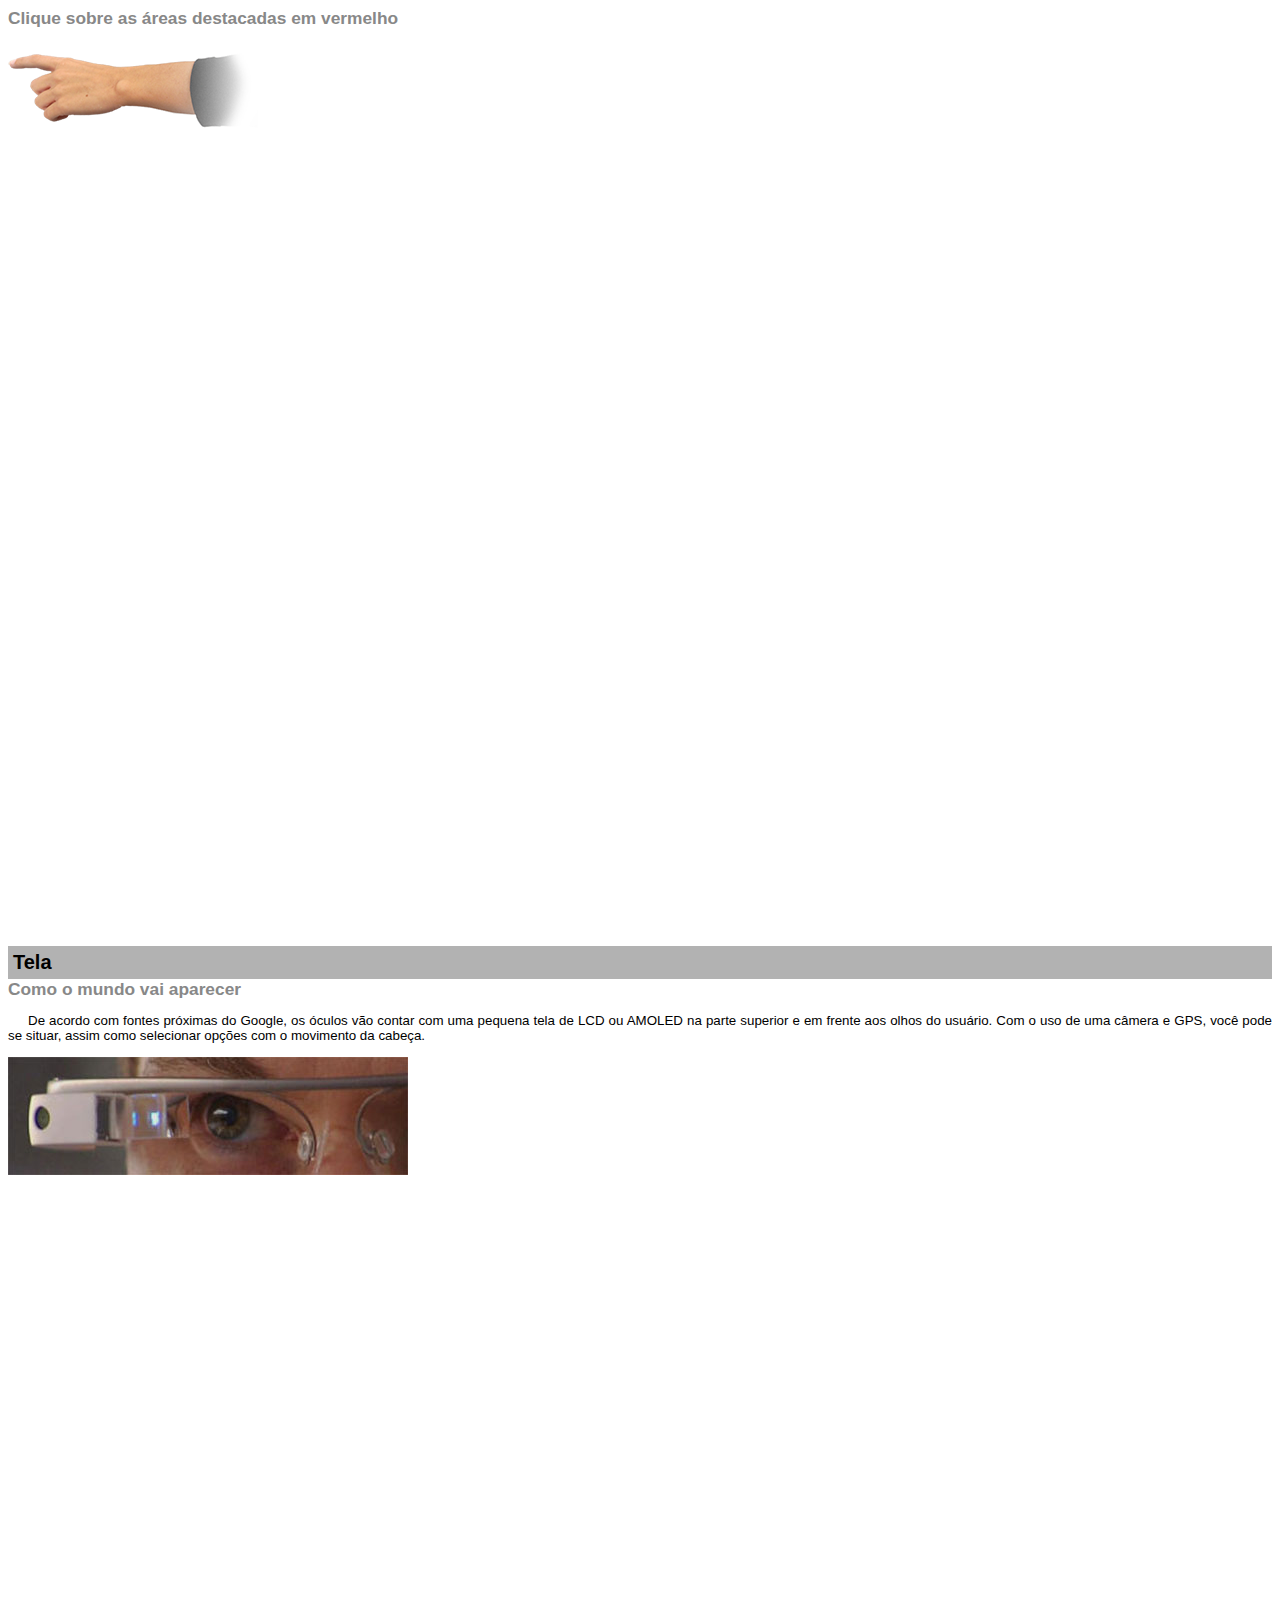
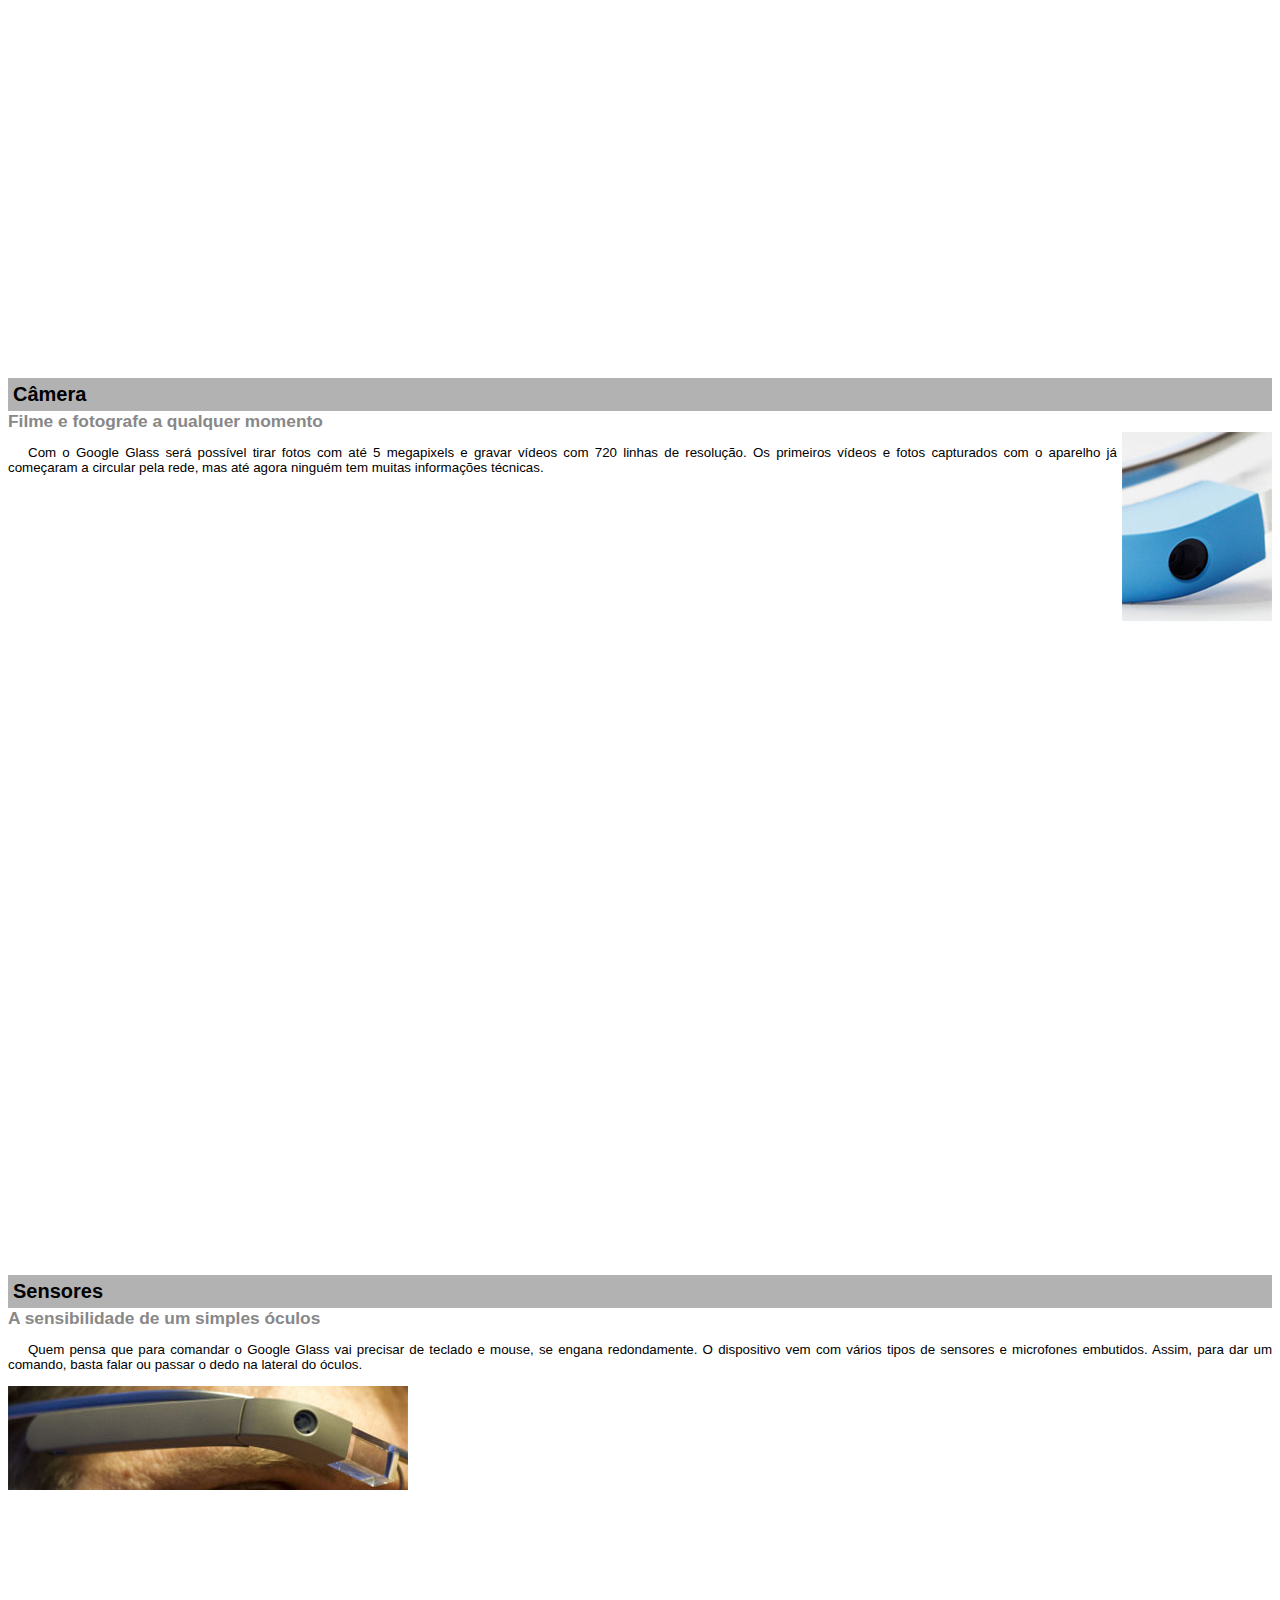
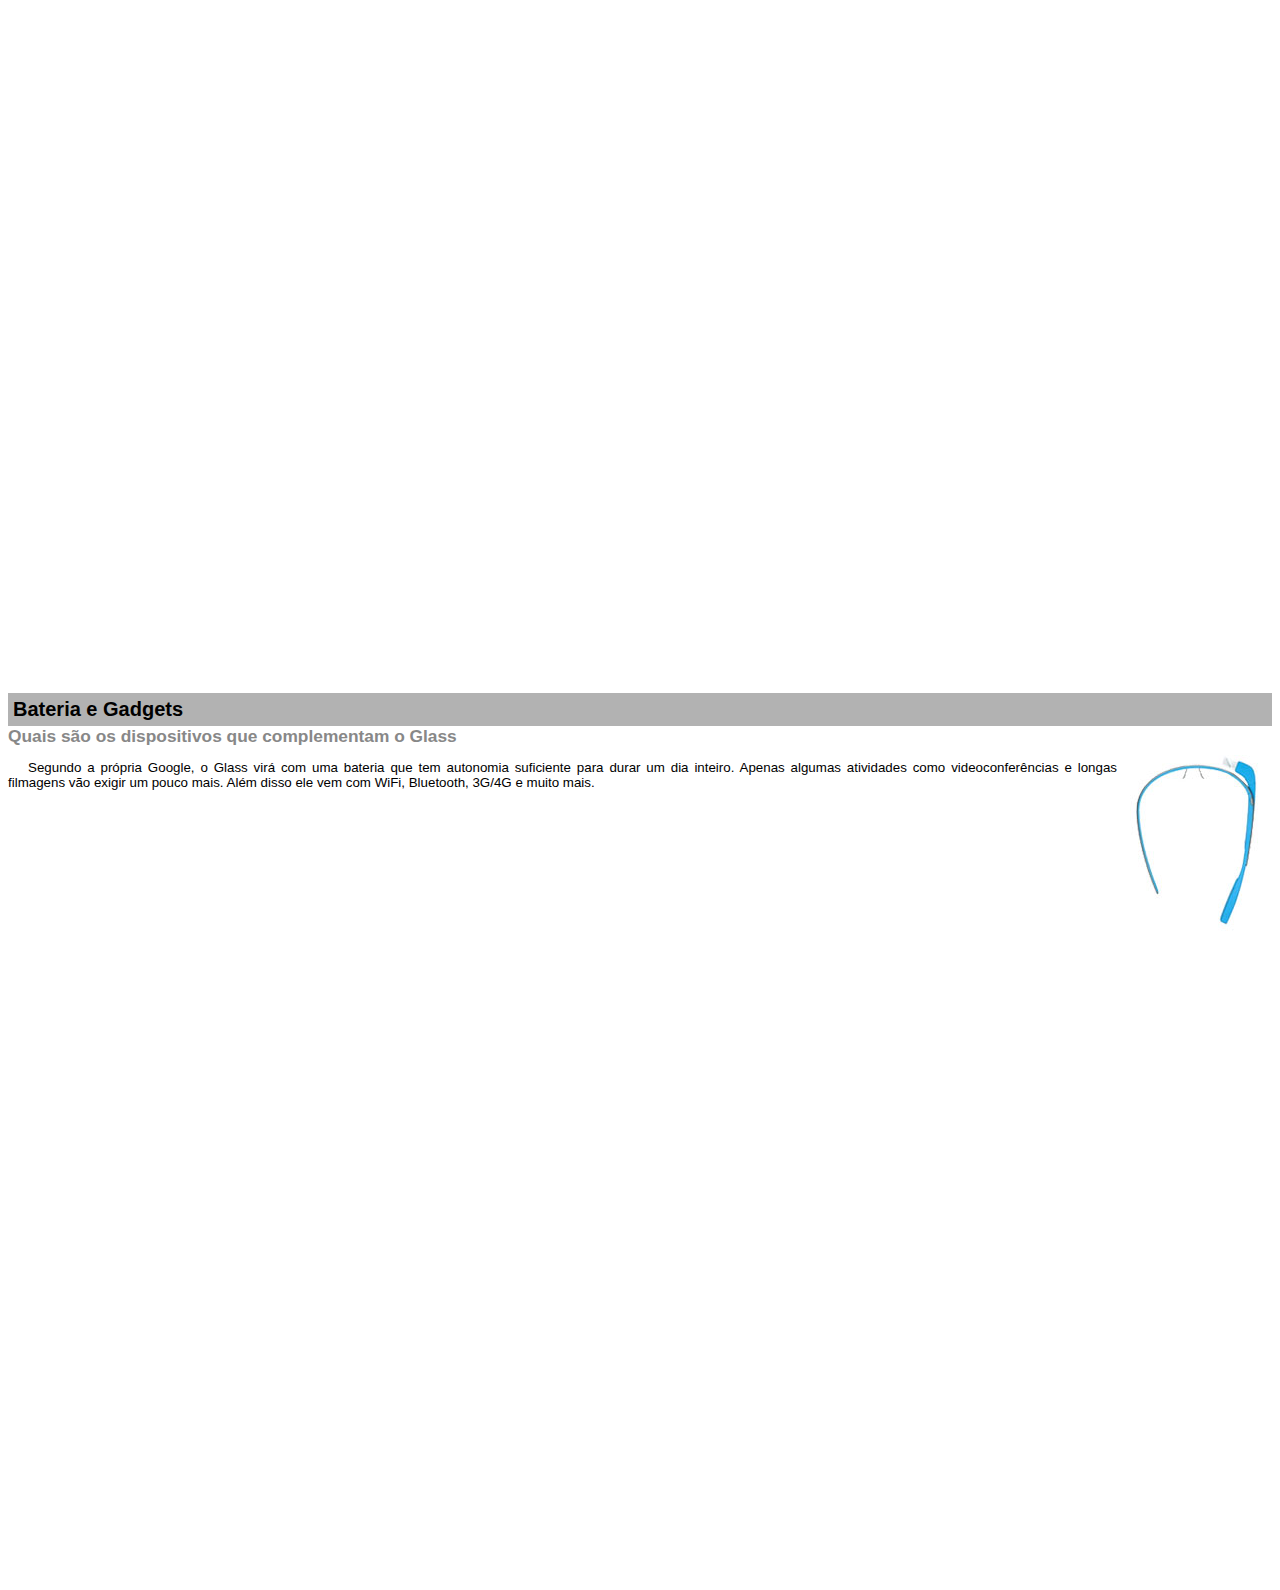
<file: curso html5.1/projeto-glass-html5/google-glass.html>
<!DOCTYPE html>
<html>
<head>
	<meta charset="utf-8">
	<title></title>
	<style>
		body
		{
			font-family: arial;
			font-size: 10pt;
		}
		p{
			text-align:justify;
			text-indent: 20px;

		}
		article h1{
			font-size: 15pt;
			color:#fffff;
			background-color: rgba(0,0,0,.3);
			padding: 5px;
			margin:0PX;
		}
		article h2{
			font-size: 13pt;
			color: #888888;
			margin:0;
		}
		article{
			margin-bottom: 800px;
		}
		img.img-direita{
			display: block;
			float: right;
			margin-left: 5px;
		}
/* Aqui é a configuração lateral da página especificações, onde tem a mão e o óculos*/
		body {

            font-family: Arial, sans-serif;
 			font-size: 10pt;
			overflow-x: hidden;
        }
        ::-webkit-scrollbar {
            display: none;
        }

	</style>

</head>

<body>
<article id="topo">
	<header>
		<h2>Clique sobre as áreas destacadas em vermelho</h2>
	</header>
<img src="_imagens/mao.png" alt="Mão apontando para a esquerda"></article>

<article id="tela">
	<header>
		<h1>Tela</h1>

<h2>Como o mundo vai aparecer</h2>
</header>
<p>De acordo com fontes próximas do Google, os óculos vão contar com uma pequena tela de LCD ou AMOLED na parte superior e em frente aos olhos do usuário. Com o uso de uma câmera e GPS, você pode se situar, assim como selecionar opções com o movimento da cabeça.</p>
<img src="_imagens/det-tela.jpg" alt="Tela do Google Glass">
</article>

<article id="camera"><header>
	<h1>Câmera</h1>

<h2>Filme e fotografe a qualquer momento</h2>
</header>
<img src="_imagens/det-camera.jpg" class="img-direita" alt="Câmera do Google Glass">
<p>Com o Google Glass será possível tirar fotos com até 5 megapixels e gravar vídeos com 720 linhas de resolução. Os primeiros vídeos e fotos capturados com o aparelho já começaram a circular pela rede, mas até agora ninguém tem muitas informações técnicas.</p>
</article>

<article id="sensores" >
	<header>
		<h1>Sensores</h1>

<h2>A sensibilidade de um simples óculos</h2>
</header>
<p>Quem pensa que para comandar o Google Glass vai precisar de teclado e mouse, se engana redondamente. O dispositivo vem com vários tipos de sensores e microfones embutidos. Assim, para dar um comando, basta falar ou passar o dedo na lateral do óculos.</p>
<img src="_imagens/det-touch.jpg" alt="Sensores do Google Glass">
</article>

<article id="Gadgets">
	<header>
	<h1>Bateria e Gadgets</h1>

<h2>Quais são os dispositivos que complementam o Glass</h2>
</header>
<img src="_imagens/det-bateria.jpg"  class="img-direita" alt="Bateria e Gadgets do Google Glass  ">
<p>Segundo a própria Google, o Glass virá com uma bateria que tem autonomia suficiente para durar um dia inteiro. Apenas algumas atividades como videoconferências e longas filmagens vão exigir um pouco mais. Além disso ele 
vem com WiFi, Bluetooth, 3G/4G e muito mais.</p>
</article>
</body>
</html>
</file>
